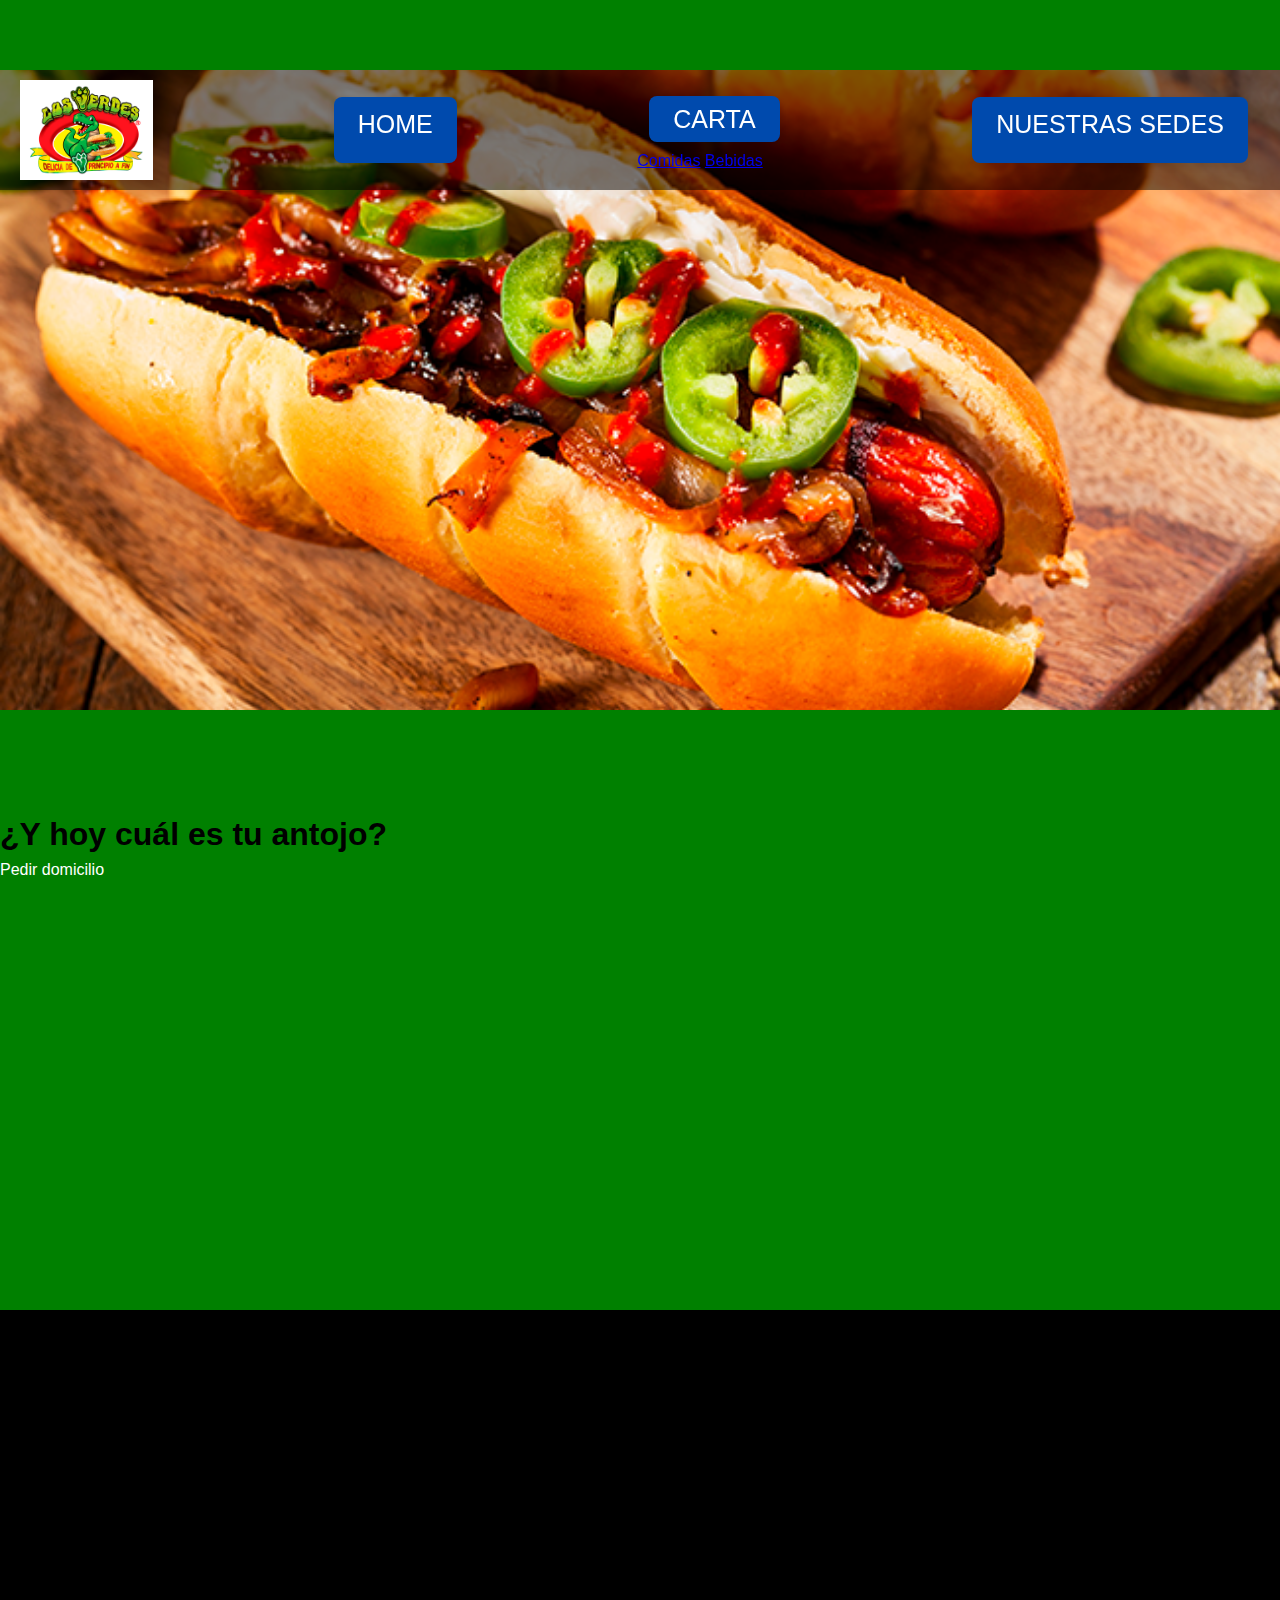
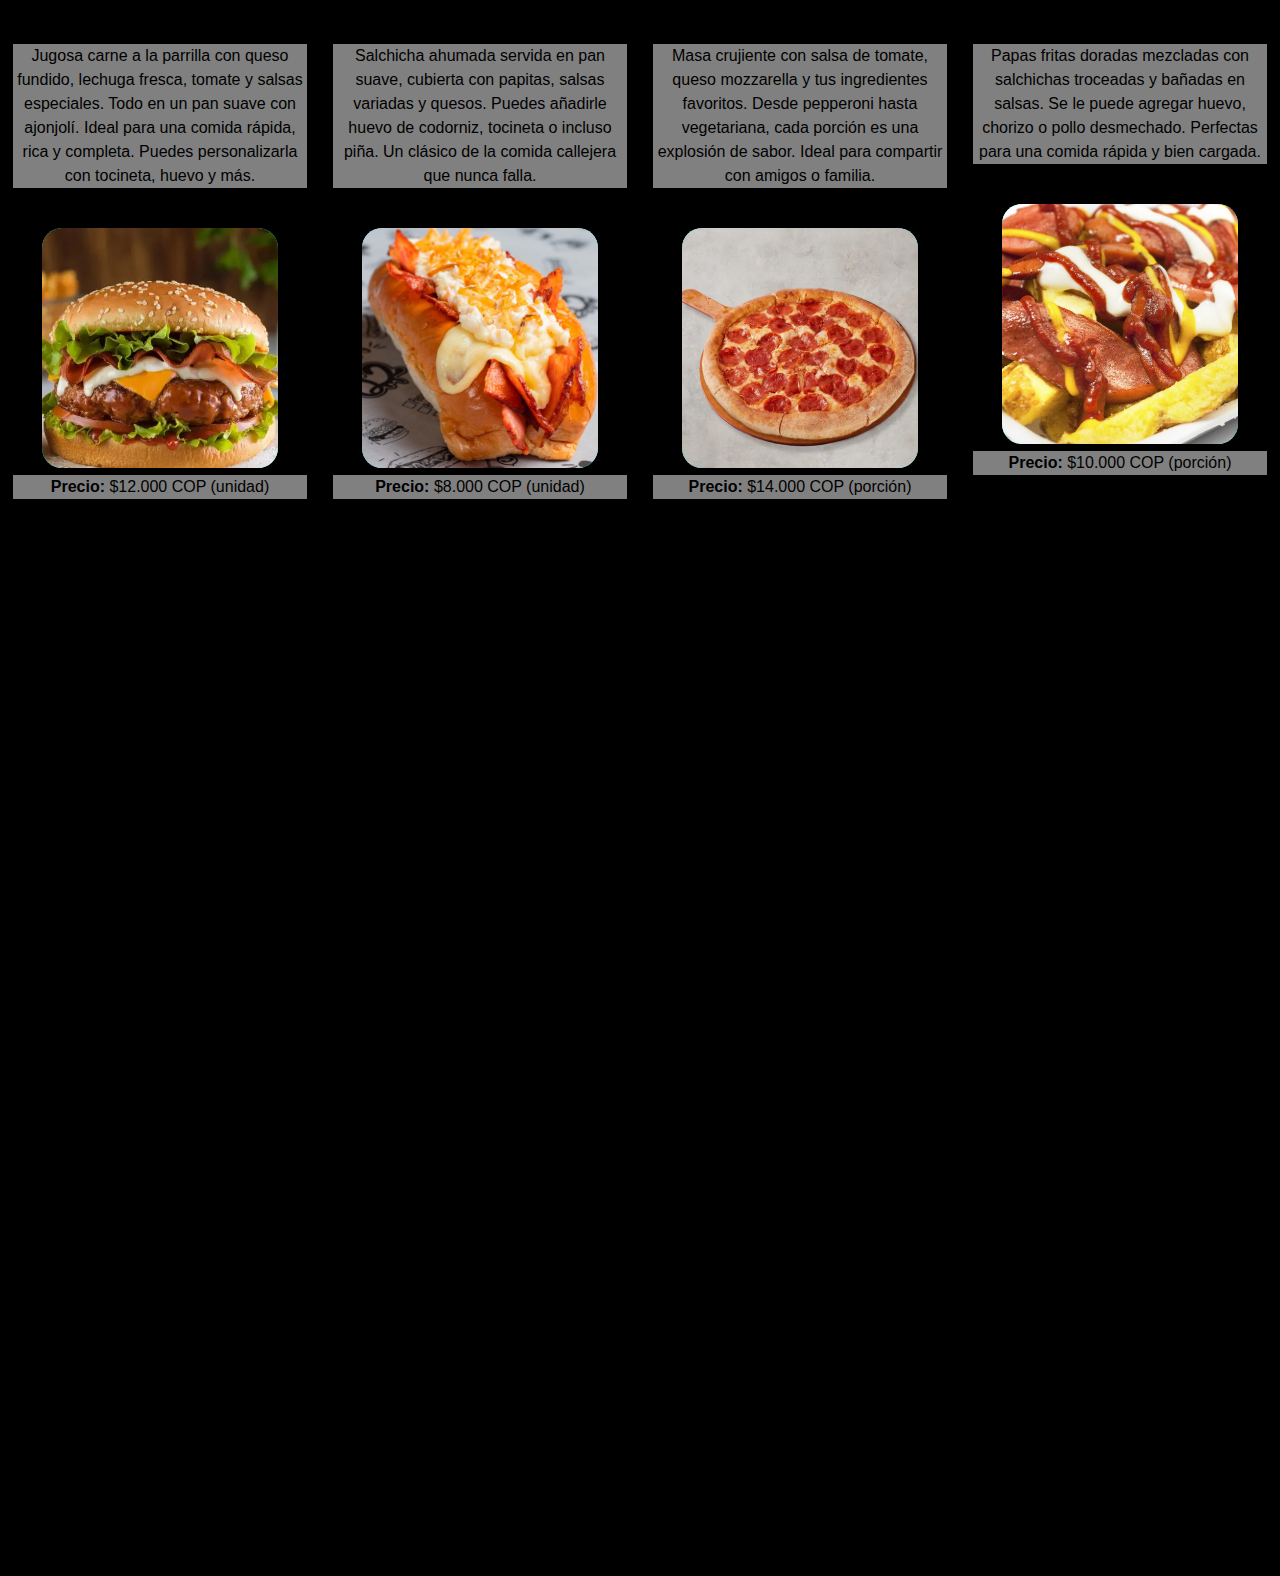
<file: index.html>
<!DOCTYPE html>
<html lang="en">
<head>
    <meta charset="UTF-8">
    <meta name="viewport" content="width=device-width, initial-scale=1.0">
    <title>Document</title>
    <link rel="stylesheet" href="./estilos/style.css">
</head>
<body>
    <header class="site-header">
        <div class="site-header__logo-com"></div>
        <nav class="site-header__nav">
            <img src="./imagenes/Verdes.jpg" alt="Logo" class="site-header__img">
            <a href="index.html" class="site-header__link">HOME</a>

            <div class="site-header__dropdown">
                <a href="./html/carta.html" class="site-header__link">CARTA</a>
                <div class="site-header__dropdown-content">
                    <a href="comidas.html" class="site-header__sublink">Comidas</a>
                    <a href="bebidas.html" class="site-header__sublink">Bebidas</a>
                </div>
            </div>
            <a href="nuestras-sedes.html" class="site-header__link">NUESTRAS SEDES</a>
        </nav>
    </header>

    <main class="site-main">
        <section class="site-main__intro">
            <h1 class="intro__title">¿Y hoy cuál es tu antojo?</h1>
            <a href="#pedido" class="site-main__btn">Pedir domicilio</a>
        </section>
    </main>

    <section class="site-food__sec">
        <div class="art__container">
            <h1 class="container__gastronomia">Gastronomía con sabor a Manrique:</h1>
            <p class="container__parrafo">Descubre nuestras irresistibles comidas rápidas. Desde las clásicas hamburguesas y perros calientes, hasta las favoritas como pizza y salchipapas. Perfectas para cualquier antojo y listas para disfrutarlas al instante. ¡El sabor callejero con el toque especial de Manrique!</p>
        </div>
        <article class="sec__art">
            <div class="art__container1">
                <div class="container1__container">
                    <h1 class="container__comida">Hamburguesa</h1>
                    <p class="container__p">
                        Jugosa carne a la parrilla con queso fundido, lechuga fresca, tomate y salsas especiales. Todo en un pan suave con ajonjolí. Ideal para una comida rápida, rica y completa. Puedes personalizarla con tocineta, huevo y más.
                    </p>
                    <img class="container__img" src="./imagenes/Ham.jpg" alt="Hamburguesa casera con papas">
                    <p class="container__precio"><strong>Precio:</strong> $12.000 COP (unidad)</p>
                </div>
                <div class="container1__container">
                    <h1 class="container__comida">Perros Calientes</h1>
                    <p class="container__p">
                        Salchicha ahumada servida en pan suave, cubierta con papitas, salsas variadas y quesos. Puedes añadirle huevo de codorniz, tocineta o incluso piña. Un clásico de la comida callejera que nunca falla.
                    </p>
                    <img class="container__img" src="./imagenes/perras.jpg" alt="Perros calientes con salsas y papitas">
                    <p class="container__precio"><strong>Precio:</strong> $8.000 COP (unidad)</p>
                </div>
                <div class="container1__container">
                    <h1 class="container__comida">Pizza</h1>
                    <p class="container__p">
                        Masa crujiente con salsa de tomate, queso mozzarella y tus ingredientes favoritos. Desde pepperoni hasta vegetariana, cada porción es una explosión de sabor. Ideal para compartir con amigos o familia.
                    </p>
                    <img class="container__img" src="./imagenes/pizza.jpg" alt="Pizza de pepperoni recién horneada">
                    <p class="container__precio"><strong>Precio:</strong> $14.000 COP (porción)</p>
                </div>
                <div class="container1__container">
                    <h1 class="container__comida">Salchipapas</h1>
                    <p class="container__p">
                        Papas fritas doradas mezcladas con salchichas troceadas y bañadas en salsas. Se le puede agregar huevo, chorizo o pollo desmechado. Perfectas para una comida rápida y bien cargada.
                    </p>
                    <img class="container__img" src="./imagenes/salchipapas.jpg" alt="Salchipapas con huevo de codorniz">
                    <p class="container__precio"><strong>Precio:</strong> $10.000 COP (porción)</p>
                </div>
            </div>
        </article>
    </section>
</body>
</html>
</file>
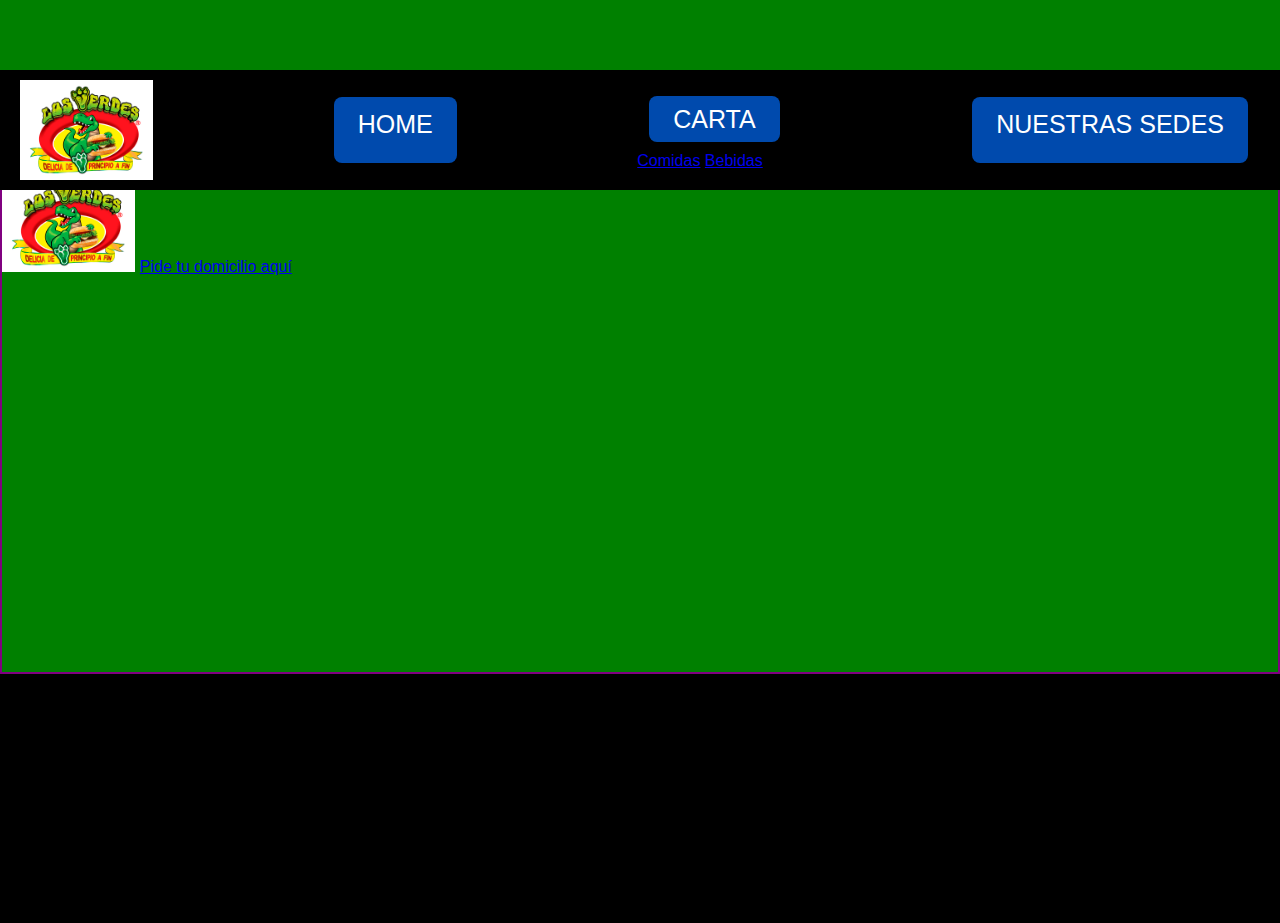
<file: html/carta.html>
<!DOCTYPE html>
<html lang="en">
<head>
    <meta charset="UTF-8">
    <meta name="viewport" content="width=device-width, initial-scale=1.0">
    <title>Carta</title>
    <link rel="stylesheet" href="../estilos/style_carta.css">
</head>
<body>
    <header class="site-header">
        <div class="site-header__logo-com"></div>
        <nav class="site-header__nav">
            <img src="../imagenes/Verdes.jpg" alt="Logo" class="site-header__img">
            <a href="../index.html" class="site-header__link">HOME</a>

            <div class="site-header__dropdown">
                <a href="carta.html" class="site-header__link">CARTA</a>
                <div class="site-header__dropdown-content">
                    <a href="comidas.html" class="site-header__sublink">Comidas</a>
                    <a href="bebidas.html" class="site-header__sublink">Bebidas</a>
                </div>
            </div>
            <a href="nuestras-sedes.html" class="site-header__link">NUESTRAS SEDES</a>
        </nav>
    </header>
    <main class="site-main">
        <section class="site-main__intro">
            <img class="site-header__img" src="/imagenes/Verdes.jpg" alt="Logo">
            <a href="#pedido" class="site-main__btn">Pide tu domicilio aquí</a>
        </section>
    </main>
    <div class="footer"></div>
</body>
</html>
</file>
<file: estilos/style.css>
* {
  margin: 0;
  padding: 0;
  box-sizing: border-box;
}

body {
  font-family: Arial, sans-serif;
  line-height: 1.5;
  background: white;
  color: black;
}
.site-header {
  background-image: url('../imagenes/perro.jpg');
  background-size: cover;
  background-position: center;
  background-repeat: no-repeat;
  height: 100%; 
  display: flex;
  flex-direction: column;
  padding-bottom: 50%;
  margin-bottom: 0px;
}


.site-header__logo-com{
  background-color: green;
  width: 100%;
  height: 70px;
}

.site-header__nav{
  display: flex;
  flex-direction: row;
  justify-content: space-around;
  justify-content: space-between;
  background-color: transparent;
  position: fixed;
  top: 70px; 
  left: 0;
  width: 100%;
  background-color: white; 
  z-index: 1000;
  display: flex;
  justify-content: space-between;
  padding: 10px 20px;
  background-color: rgba(0, 0, 0, 0.5); 
}
.site-header__link{
  color: white;
  text-decoration: none;
  font-size: 25px;
  background-color: #004aad;
  padding: 9px 24px;
  margin: 17px 12px;
  border-radius: 8px;
  font-family: 'Segoe UI', sans-serif;
  transition: background-color 0.3s ease;
  box-shadow: 0 4px 8px rgba(0,0,0,0.1);
}

.site-header__link :hover{
  background-color: #00337a;
}

.site-header__dropdown-content{
  margin-top: 10px;
  padding-top: 0px;
}

.site-header__dropdown{
  padding-top: 21px;
}
.site-header__img {
  height: 100px; 
  width: auto;
}
.site-main{
  margin-top: 150px;
}

.site-main{
  background-color: green;
  height: 200px;
  width: 100%;
  margin-top: 0px;
  padding-bottom: 500px;
  padding-top: 100px;
  
}
.site-main__intro{
  display: block;
  justify-content: flex-start;
  align-items: flex-start;
}
.intro__title{
  color: white;
  display: flex;
}

.art__container1{
  display: flex;
  justify-content: space-around;
}
.container1__container{
  width: 23vw;
  height: 300px;
  justify-content: center;
  align-items: center;
  text-align: center;
}
.container__img{
  width: 80%;
  height: 80%;
  object-fit: cover;
  border-radius: 20px;
  background-color: aqua;
}
.art__container{
  margin-bottom: 150px;
  
}
.container__p{
  margin-bottom: 40px;
  background-color: gray;
}
.container__comida{
  display: flex;
  justify-content: center;
}
.sec__art{
  background-color: black;
}

.container__precio{
  background-color: gray;
}

.site-food__sec {
  background-color: black;
  padding-top: 40px;
  padding-bottom: 100%;
}

.site-main__btn{
  text-decoration: none;
  color: white;

}

.intro__title{
  color:black
}
</file>
<file: estilos/style_carta.css>
*{
    margin: 0;
    padding: 0;
    box-sizing: border-box;
}

body {
    font-family: Arial, sans-serif;
    line-height: 1.5;
    background: white;
    color: black;
}

.site-header__logo-com{
    background-color: green;
    width: 100%;
    height: 70px;
}

.site-header__nav{
  display: flex;
  flex-direction: row;
  justify-content: space-around;
  justify-content: space-between;
  background-color: transparent;
  position: fixed;
  top: 70px; 
  left: 0;
  width: 100%;
  background-color: white; 
  z-index: 1000;
  display: flex;
  justify-content: space-between;
  padding: 10px 20px;
  background-color: black;
}

.site-header__link{
  color: white;
  text-decoration: none;
  font-size: 25px;
  background-color: #004aad;
  padding: 9px 24px;
  margin: 17px 12px;
  border-radius: 8px;
  font-family: 'Segoe UI', sans-serif;
  transition: background-color 0.3s ease;
  box-shadow: 0 4px 8px rgba(0,0,0,0.1);
}

.site-header__link :hover{
  background-color: #00337a;
}

.site-header__dropdown-content{
  margin-top: 10px;
  padding-top: 0px;
}

.site-header__dropdown{
  padding-top: 21px;
}
.site-header__img {
  height: 100px; 
  width: auto;
}
.site-main{
  margin-top: 150px;
}

.site-main{
  background-color: green;
  height: 200px;
  width: 100%;
  margin-top: 0px;
  padding-bottom: 500px;
  padding-top: 100px;
  border: purple 2px solid;
  
}
.site-main__intro{
  display: block;
  justify-content: flex-start;
  align-items: flex-start;
}

.footer{
  background-color: black;
  width: 100%;
  height: 249px;
}
</file>
